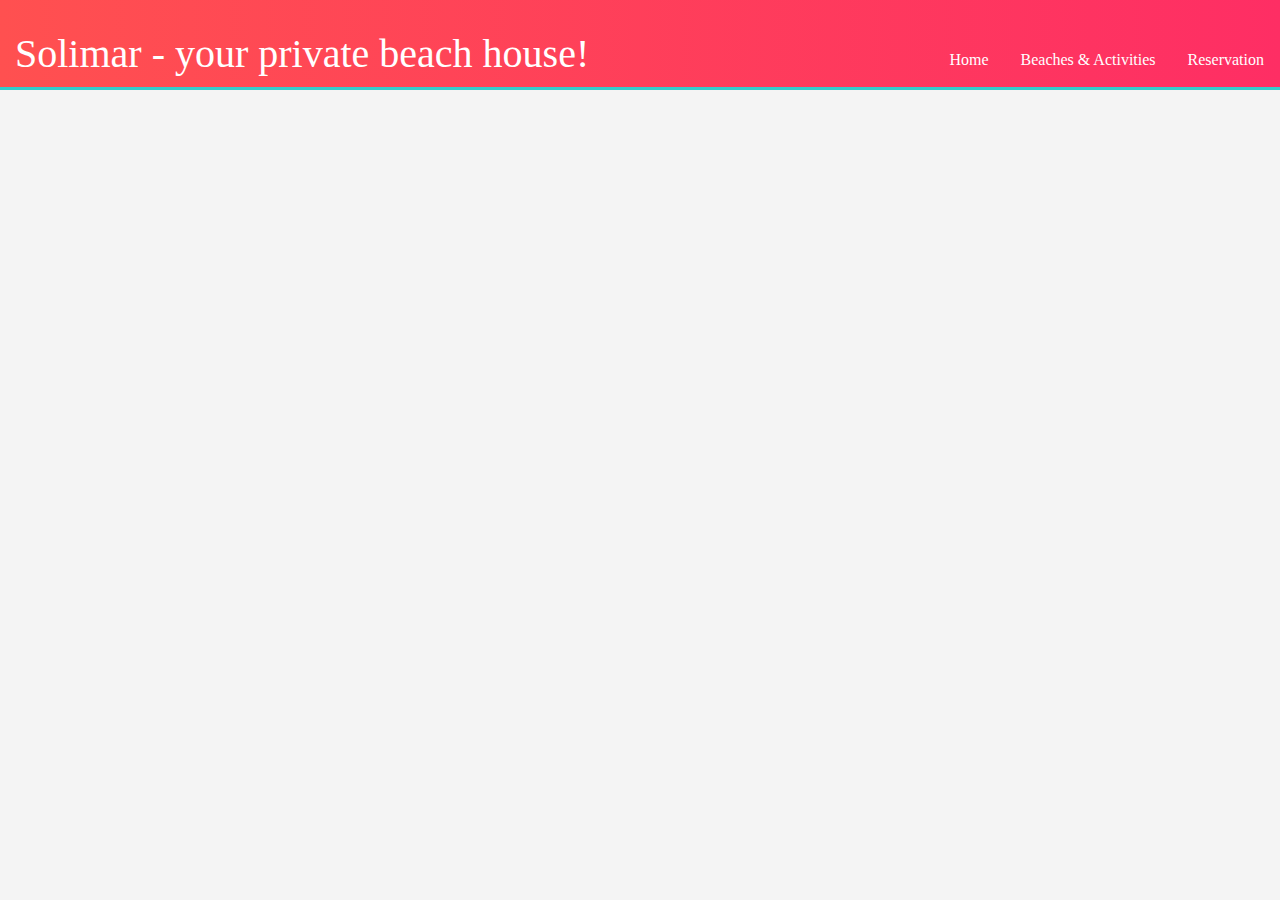
<file: activities.html>
<!DOCTYPE html>
<html>
	<head>
		<meta charset="utf-8">
		<meta name="viewport" content="width=device-width">
		<meta name="description" content="Beautiful house located nearby geourgeous beaches in Santa Cruz, Guanacaste, Costa Rica.">
		<meta name="author" content="Diego Alonso Murillo Vargas">
		<meta name="keywords" content="beach, rent, vacation, budget, private, cabin, house, santa cruz, guanacaste, costa rica, avellanas, negra, blanca, junquillal, tamarindo, playa">
		<title>Solimar - Your private vacational house.</title>
		
		<link rel="stylesheet" href="./css/bootstrap/css/bootstrap.min.css">
		<link rel="stylesheet" href="./css/style.css">

	</head>
	<body>
		<header>
			<div class="container-fluid">
				<div id="branding"><h1>Solimar - your private beach house!</h1></div>
			</div>
			<ul class="nav justify-content-end">
				<li class="nav-link"><a href="index.html">Home</a></li>
				<li class="nav-link"><a href="beaches.html">Beaches & Activities</a></li>
				<li class="nav-link active"><a href="activities.html">Reservation</a></li>
			</ul>
		</header>
		<section>
		</section>
		<footer>
		</footer>
		
	    <script src="https://code.jquery.com/jquery-3.2.1.slim.min.js" integrity="sha384-KJ3o2DKtIkvYIK3UENzmM7KCkRr/rE9/Qpg6aAZGJwFDMVNA/GpGFF93hXpG5KkN" crossorigin="anonymous"></script>
	    <script src="https://cdnjs.cloudflare.com/ajax/libs/popper.js/1.12.9/umd/popper.min.js" integrity="sha384-ApNbgh9B+Y1QKtv3Rn7W3mgPxhU9K/ScQsAP7hUibX39j7fakFPskvXusvfa0b4Q" crossorigin="anonymous"></script>
    	<script src="https://maxcdn.bootstrapcdn.com/bootstrap/4.0.0/js/bootstrap.min.js" integrity="sha384-JZR6Spejh4U02d8jOt6vLEHfe/JQGiRRSQQxSfFWpi1MquVdAyjUar5+76PVCmYl" crossorigin="anonymous"></script>
	</body>
</html>
</file>
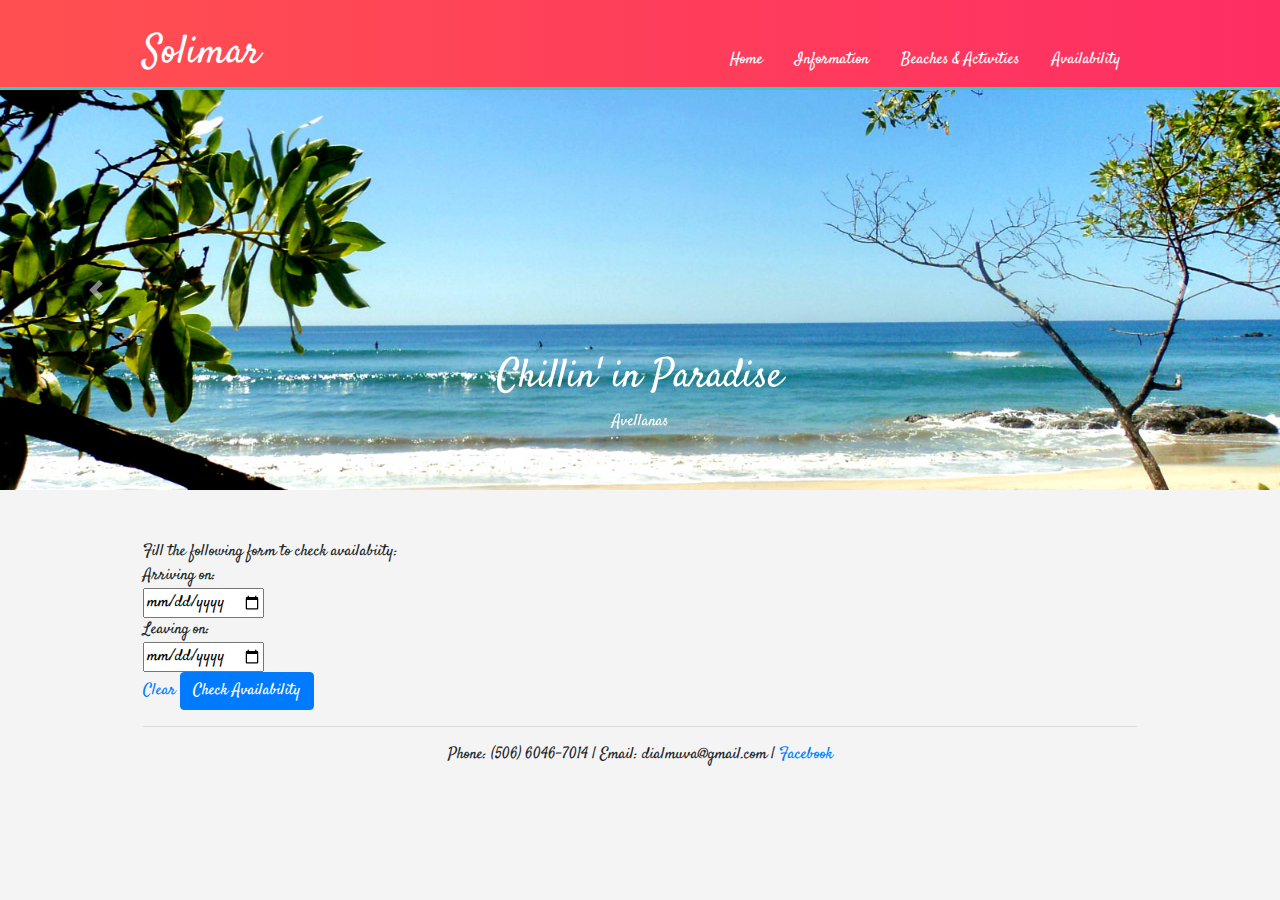
<file: availability.html>
<!DOCTYPE html>
<html>
	<head>
		<meta charset="utf-8">
		<meta name="viewport" content="width=device-width">
		<meta name="description" content="Beautiful house located nearby geourgeous beaches in Santa Cruz, Guanacaste, Costa Rica.">
		<meta name="author" content="Diego Alonso Murillo Vargas">
		<meta name="keywords" content="beach, rent, vacation, budget, private, cabin, house, santa cruz, guanacaste, costa rica, avellanas, negra, blanca, junquillal, tamarindo, playa">
		<title>Solimar</title>
		
		<link rel="stylesheet" href="./css/bootstrap/css/bootstrap.min.css">
		<link rel="stylesheet" href="./css/style.css">
		<link href="https://fonts.googleapis.com/css?family=Courgette|Oregano|Satisfy" rel="stylesheet">

	</head>
	<body>	
		<header>
			<div class="container">
				<div id="branding"><h1>Solimar</h1></div>
				<ul class="nav justify-content-end">
					<li class="nav-link"><a href="index.html">Home</a></li>
					<li class="nav-link"><a href="beaches.html">Information</a></li>
					<li class="nav-link"><a href="beaches.html">Beaches & Activities</a></li>
					<li class="nav-link"><a href="availability.html">Availability</a></li>
				</ul>
			</div>
		</header>
		<div id="carouselExampleControls" class="carousel slide" data-ride="carousel">
		  <div class="carousel-inner">
		    <div class="carousel-item active">
		      <img class="d-block w-100" src="./img/14.jpg" alt="First slide">
		        <div class="carousel-caption d-none d-sm-block">
				    <h1>Chillin' in Paradise</h1>
				   <p>Avellanas</p>
				 </div>
		    </div>
		    <div class="carousel-item">
		      <img class="d-block w-100" src="./img/10.jpg" alt="Third slide">
		      	 <div class="carousel-caption d-none d-sm-block">
				    <h1>"El peñasco"</h1>
				   <p>Playa Blanca</p>
				 </div>
		    </div>
		    <div class="carousel-item">
		      <img class="d-block w-100" src="./img/11.jpg" alt="Second slide">
		      	 <div class="carousel-caption d-none d-sm-block">
				    <h1>Waves & sunset</h1>
				   <p>Playa Negra</p>
				 </div>
		    </div>
		  </div>
		  <a class="carousel-control-prev" href="#carouselExampleControls" role="button" data-slide="prev">
		    <span class="carousel-control-prev-icon" aria-hidden="true"></span>
		    <span class="sr-only">Previous</span>
		  </a>
		  <a class="carousel-control-next" href="#carouselExampleControls" role="button" data-slide="next">
		    <span class="carousel-control-next-icon" aria-hidden="true"></span>
		    <span class="sr-only">Next</span>
		  </a>
		</div>
		<section id="availability">
			<div class="container">
				Fill the following form to check availabiity:
				<form id="target">
					Arriving on:<br>
					<input type="date" id="arrive_date" required><br>
					Leaving on:<br>
					<input type="date" id="departure_date" required>
				</form>
				<a href="#" id="clear">Clear</a>
				<button type="submit" form="target" id="check" class="btn btn-primary">Check Availability</button>
				<div>
            		<p id="search-result"></p>
       			 </div>
			</div>
		</section>
		<footer>
			<div class="container">
				<hr>
				<p>Phone: (506) 6046-7014 | Email: dialmuva@gmail.com | <a href="https://www.facebook.com/Cabina-Solimar-250884144935331/" target="_blank">Facebook</a>
			</div>
		</footer>
				<script src="./js/jquery-3.3.1.js"></script>
			    <script src="./js/app.js"></script>
	    		<script src="https://cdnjs.cloudflare.com/ajax/libs/popper.js/1.12.9/umd/popper.min.js" integrity="sha384-ApNbgh9B+Y1QKtv3Rn7W3mgPxhU9K/ScQsAP7hUibX39j7fakFPskvXusvfa0b4Q" crossorigin="anonymous"></script>
    			<script src="https://maxcdn.bootstrapcdn.com/bootstrap/4.0.0/js/bootstrap.min.js" integrity="sha384-JZR6Spejh4U02d8jOt6vLEHfe/JQGiRRSQQxSfFWpi1MquVdAyjUar5+76PVCmYl" crossorigin="anonymous"></script>
	</body>
</html>
</file>
<file: css/style.css>
/*Global*/

body{
	padding:0;
	marging:0;
	background-color:#f4f4f4;
	font-family: 'Satisfy', cursive;
}

ul{
	text-align:left;
}

.centered{
	text-align:center;
}

.container{
	width:80%;
	margin:auto;
}	

/*Header*/
header{
	/*background:linear-gradient(to right, rgba(255, 80, 80, 0), rgba(255, 80, 80, 0), rgba(254, 46, 100, 0.2));
	color:#ffffff;
	padding-top:30px;
	min-height:70px;
	border-bottom:#33cccc 3px solid;
	margin-top: -150px;*/
   	background:linear-gradient(to right, rgba(255, 80, 80, 1), rgba(254, 46, 100, 1));
    color: white;
    position: relative;
    top: 0;
    left: 0;
    width: 100%;
    height: 90px;
    padding-top:30px;
    min-height:70px;
    border-bottom:#33cccc 3px solid;
}

header a{
	color:#ffffff;
}

header li{
	float:left;
	display:inline;
	padding: 0 20px 0 20px;
}

header #branding{
	float:left;
}

header #branding h1{
	margin:0;
}

header a:hover{
	color:#33cccc;
}


header #branding h1{
	margin:0;
}

header .nav-link{
	float:right;
	margin-top:10px;
	vertical-align: bottom;
}

#house{
	background:url('../img/house.jpg') 0px 0px no-repeat;
	background-size:100% auto;
	min-height: 250px;
	align:center;
	
}


/*Showcase*/
#showcase{
	min-height: 400px;
	background:url('../img/main.jpg') 0px 0px no-repeat;
 	background-size:cover;
	text-align:center;
	color:#ffffff;
	overflow: visible;
	margin-top: -130px;
}

#showcase h1{
	margin-top:100px;
	fot-size:55px;
	margin-bottom:10px;
}

#showcase p{
	font-size:30px;	
}

/*Description*/
section{
	top-padding:30px;
	margin-top:50px;
}

/*Beaches*/
#beaches{
	top-padding:5px;
}

.card {
	margin:3px;
	display:block;
	overflow:hidden;
	width: 18rem;
}

/*Footer*/
footer{
	margin-top:15px;
	text-align:center;
}
</file>
